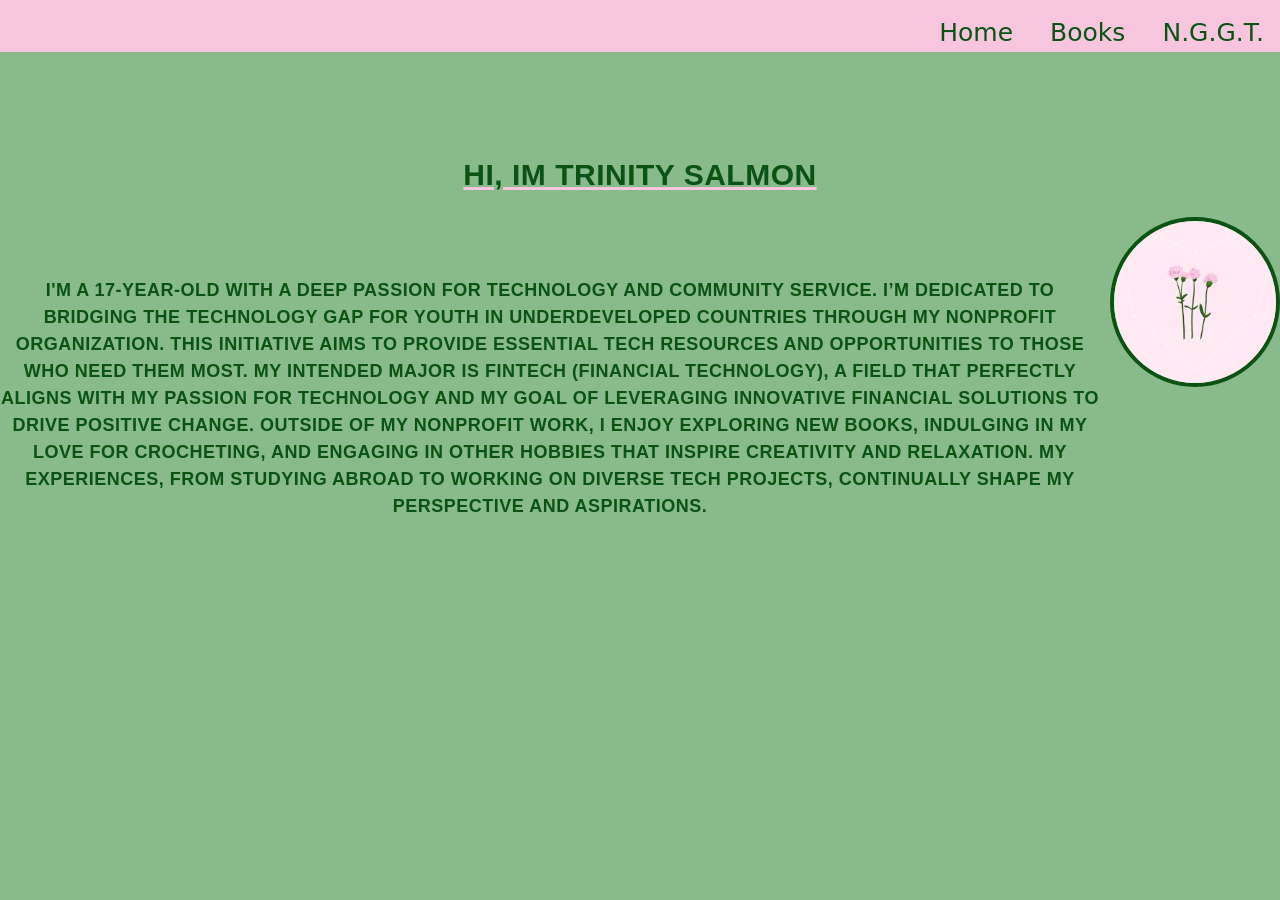
<file: index.html>
<!DOCTYPE html>
<html>

<head>
  <meta charset="utf-8">
  <meta name="viewport" content="width=device-width, initial-scale=1.0">
 <link href="style.css" rel="stylesheet" type="text/css" />
  <link href="https://cdn.jsdelivr.net/npm/bootstrap@5.3.3/dist/css/bootstrap.min.css" rel="stylesheet" integrity="sha384-QWTKZyjpPEjISv5WaRU9OFeRpok6YctnYmDr5pNlyT2bRjXh0JMhjY6hW+ALEwIH" crossorigin="anonymous">
  <title>final</title>
</head>

<body>

<ul>
  <li><a href="index.html">Home</a></li>
  <li><a href="books.html">Books</a></li>
  <li><a href="nggt.html">N.G.G.T.</a></li> 
</ul>

<h1 id="MyName"> Hi, Im Trinity Salmon</h1>

 
  
 
  <img src="[data-uri]" id=MyImage>
  

 <div class="text">
<h1 id="intro"> 
   I'm a 17-year-old with a deep passion for technology and community service. I’m dedicated to bridging the technology gap for youth in underdeveloped countries through my nonprofit organization. This initiative aims to provide essential tech resources and opportunities to those who need them most.

  My intended major is FinTech (Financial Technology), a field that perfectly aligns with my passion for technology and my goal of leveraging innovative financial solutions to drive positive change. Outside of my nonprofit work, I enjoy exploring new books, indulging in my love for crocheting, and engaging in other hobbies that inspire creativity and relaxation. My experiences, from studying abroad to working on diverse tech projects, continually shape my perspective and aspirations.
</h1>
 </div>


  
  <script src="script.js"></script>
</body>



</html>
</file>
<file: style.css>
html {
  height: 100%;
  width: 100%;
}

body {
  background-color: #89BA8B !important;
 
 
}

ul {
  list-style-type: none;
  margin: 0;
  padding: 0;
  overflow: hidden;
  background-color: #F7C6DE;
  text-align: right; 

}

li {
  display: inline-block; 
}

li a {
  display: block;
  color:#0A5313 ;
  text-align: center;
  padding: 14px 16px 0px ;
  text-decoration: none;
  font-size: 25px;
}

li:hover a {
  color: #F7C6DE;
  background-color: #0A5313; 
  padding: 10px; 
  border-radius: 5px; 
}

#logo {
  float: left; 

}

#logo img {
  height: 40px; 
  vertical-align: middle;
}


#MyName {
font-family: 'Arial', sans-serif;
font-size: 30px;
font-weight: bold;
color: #0A5313;
text-transform: uppercase;
letter-spacing: 0.5px;
line-height: 1.5;
text-align: center;
margin-top: 100px;
  margin-bottom: 20px;
    text-decoration: underline;
    text-decoration-color: #F7C6DE; 

}


#intro {
  font-family: 'Arial', sans-serif;
  font-size: 18px;
  font-weight: bold;
  color: #0A5313;
  text-decoration: none;
  text-transform: uppercase;
  letter-spacing: 0.5px;
  line-height: 1.5;
  text-align: center;
  margin-top: 80px;
  overflow: hidden;
}

#MyName:hover {
  color: #F7C6DE; 
  background-color: #0A5313; 
  padding: 10px;
  letter-spacing: 0.5px
  border-radius: 5px; 
  transition: all 0.3s ease; 
}

#intro:hover {
  color: #F7C6DE;
  background-color: #0A5313; 
  padding: 10px; 
  border-radius: 5px;
  transition: all 0.3s ease; 
}


#MyImage {
    width: 170px; 
    height: 170px; 
    border-radius: 50%;
    object-fit: cover; 
   float: right;
  margin-left: 10px;
  border: 4px solid #0A5313;
  transition: all 0.3s ease

}

  #MyImage:hover {
    border-color: #0A5313;; 
    transform: scale(1.05); 
    box-shadow: 0 4px 8px rgba(0, 0, 0, 0.2); 
  }

.pink-bar {
  width: 100%;         
  height: 40px;        
  background-color: pink;  
  position: fixed;     
  top: 0;              
  left: 0;
  z-index: 1000;       
}

.content {
  margin-top: 60px;   
}

.BookHeader {
  font-family: 'Arial', sans-serif;
  background-color: #0A5313
  font-size: 30px;
  font-weight: bold;
  text-align: center;
  color: #F7C6DE;
  text-decoration: underline;
  text-decoration-color: #F7C6DE;
  text-transform: uppercase;
  letter-spacing: 0.5px;
  line-height: 1.5;
  margin-top: 30px;
  margin-bottom: 60px;
}

.BookHeader:hover {
  color: #0A5313;
  background-color: #F7C6DE;
  padding: 10px;
  border-radius: 5px;
  transition: all 0.3s ease;
}



#BookTitle{
  font-family: 'Arial', sans-serif;
  font-size: 15px
  text-align: left;
  color: #0A5313;
}

button {
  display: block;
  margin: 20px auto;
  padding: 10px 20px;
  background-color: #0A5313;
  color: #FFFFFF;
  border: none;
  border-radius: 5px;
  cursor: pointer;
}

button:hover {
  background-color: #F7C6DE;
  color: #0A5313;
}

#recommendationForm {
  display: flex;
  flex-direction: column;
  align-items: center;
  margin-top: 5px;
  color:#0A5313;
  font-weight: bold;
  }

.book-info {
  display: flex;
  flex-direction: column;
  align-items: center;
  justify-content: center;
  text-align: center;
  margin-top: 20px;
}

.book-info img {
  max-width: 150px; 
  height: auto; 
}

.book-info p {
  color: #0A5313;
  font-size: 18px;
  font-weight: bold;
  padding-bottom: 9px;
  border-bottom: 2px solid #F7C6DE; 
  display: inline-block;
}


p {
  color: #0A5313;
  font-family: 'Arial', sans-serif;
}

.btn-primary {
  background-color: #0A5313;
  border: none;
}

.btn-primary:hover {
  background-color: #F7C6DE;
  color: #0A5313;}

#Embed {
    max-width: 1200px;
    margin: 0 auto;
  }

  iframe {
    width: 675px;
    height: 675px;
    border: none;
    border-radius: 8px;
    box-shadow: 0 4px 8px rgba(0, 0, 0, 0.1);
    padding-left: 20px;
    
  }

#ngtitle{
color: #0A5313;
text-align: center;
padding-bottom: 30px; 
  margin: 20px 0;

 }

#ngtitle:hover{
  color: #F7C6DE;
  background-color: #0A5313; 
  padding: 10px; 
  border-radius: 5px; 
}



.visit-btn {
  background-color: #0A5313;
  color: #f7c6de;
  border: none;
  padding: 10px 20px;
  border-radius: 5px;
  font-size: 1.2rem;
  cursor: pointer;
  text-decoration: none;
}

.visit-btn:hover 
{background-color: #F7C6DE;
  color: #0A5313; 
}


.container {
  display: flex;
  flex-direction: column;
  align-items: center;
}

.content-wrapper {
  display: flex;
  flex-direction: row;
  align-items: flex-start;
  justify-content: center;
  flex-wrap: wrap;
  gap: 20px;
}
</file>
